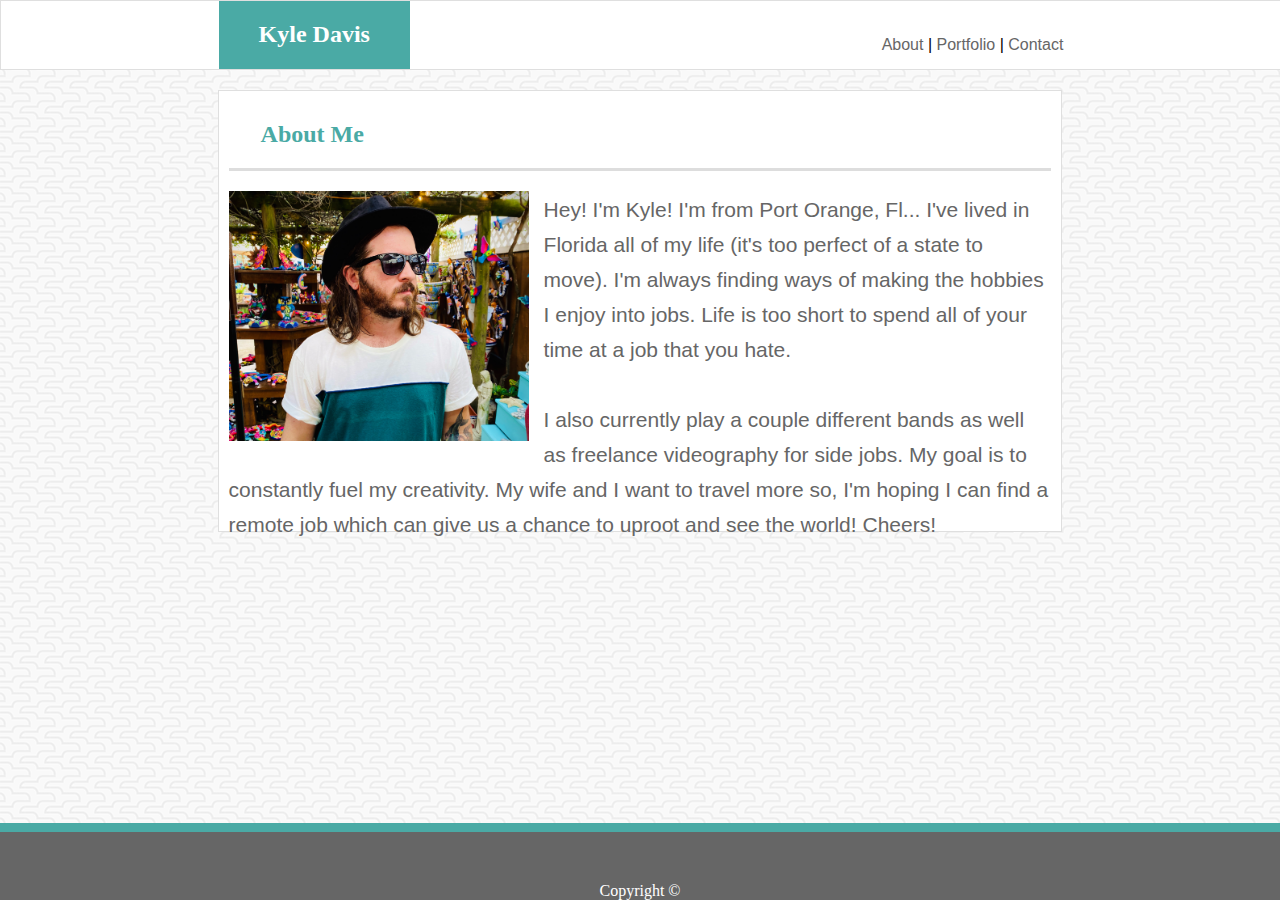
<file: index.html>
<!DOCTYPE html>
<html lang="en">
<head>

    <meta charset="UTF-8">
    <meta name="viewport" content="width=device-width, initial-scale=1.0">
    <title>Kyle Davis Portfolio</title>
    <link rel="shortcut icon" type="image/png" href="assets/images/kd-icon.png">
    <link rel="stylesheet" type="text/css" href="assets/css/style.css">

</head>


<body>
    <div class="top-bar">
        <div class="resize-fix">
            <div class="name-square">
                <h2 class="title-name">Kyle Davis</h2>
            </div>
            
            <div>
                <!-- navigation bar-->
                <div class="navBar">     
                    <a href="index.html">About</a> |
                    <a href="portfolio.html">Portfolio</a> |
                    <a href="contact.html">Contact</a> 
                </div>
            </div>
        </div>
    </div>
    
    <main>
        <div class="container">
            <h2 id="about-me">About Me</h2>
            <hr size="5">
            <img class="my-pic" src="assets/images/self-portrait.jpg" alt="Profile Picture" width="300" height="250">
    
            <p class="paragraph">
                Hey! I'm Kyle! I'm from Port Orange, Fl... I've lived in Florida all of my life (it's too perfect of a state to move).
                I'm always finding ways of making the hobbies I enjoy into jobs. Life is too short to spend all of your time at a job that you hate.
                <br>
                <br>
                I also currently play a couple different bands as well as freelance videography for side jobs. My goal is to constantly fuel my creativity.
                My wife and I want to travel more so, I'm hoping I can find a remote job which can give us a chance to uproot and see the world!
                Cheers!
            </p>
        </div>

    </main>

    <footer>
        <div id="copyright">
            Copyright &copy;
        </div> 
    </footer>

</body>
</html>
</file>
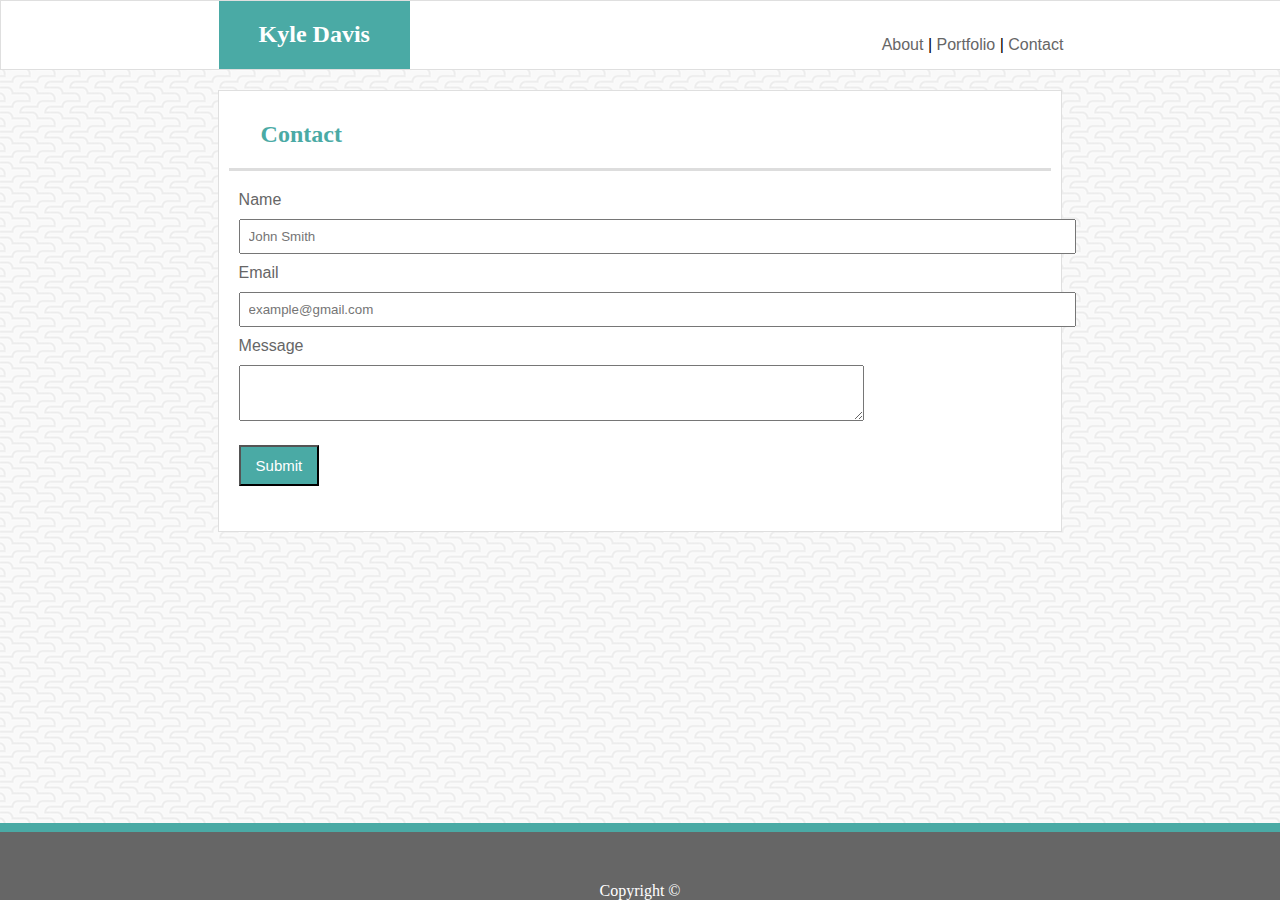
<file: contact.html>
<!DOCTYPE html>
<html lang="en">
<head>

    <meta charset="UTF-8">
    <meta name="viewport" content="width=device-width, initial-scale=1.0">
    <title>Kyle Davis Portfolio</title>
    <link rel="shortcut icon" type="image/png" href="assets/images/kd-icon.png">
    <link rel="stylesheet" type="text/css" href="assets/css/style.css">   
    <link rel="stylesheet" type="text/css" href="assets/css/contact-style.css">

</head>


<body>
    <div class="top-bar">
        <div class="resize-fix">
            <div class="name-square">
                <h2 class="title-name">Kyle Davis</h2>
            </div>
            
            <div>
                <!-- navigation bar-->
                <div class="navBar">     
                    <a href="index.html">About</a> |
                    <a href="portfolio.html">Portfolio</a> |
                    <a href="contact.html">Contact</a> 
                </div>
            </div>
        </div>
    </div>
    


    <!-- main content-->
    <main>
        <div class="container">
            <h2 id="contact-form">Contact</h2>
            <hr size="5">


            <div class="form-section">
                <form action="#">
                    <label for="name">Name</label><br>
                    <input type="text" id="name" name="name" placeholder="John Smith" size="100"><br>
                    
                    <label for="email">Email</label><br>
                    <input type="email" id="email" name="email" placeholder="example@gmail.com" size="100"><br>
    
                    <label for="message">Message</label><br>
                    <textarea id="message" name="message"></textarea><br>
    
                    <input type="submit" value="Submit" id="submit_button">
                </form>
            </div>
        </div>

    </main>

    <footer>
        <div id="copyright">
            Copyright &copy;
        </div> 
    </footer>

</body>
</html>
</file>
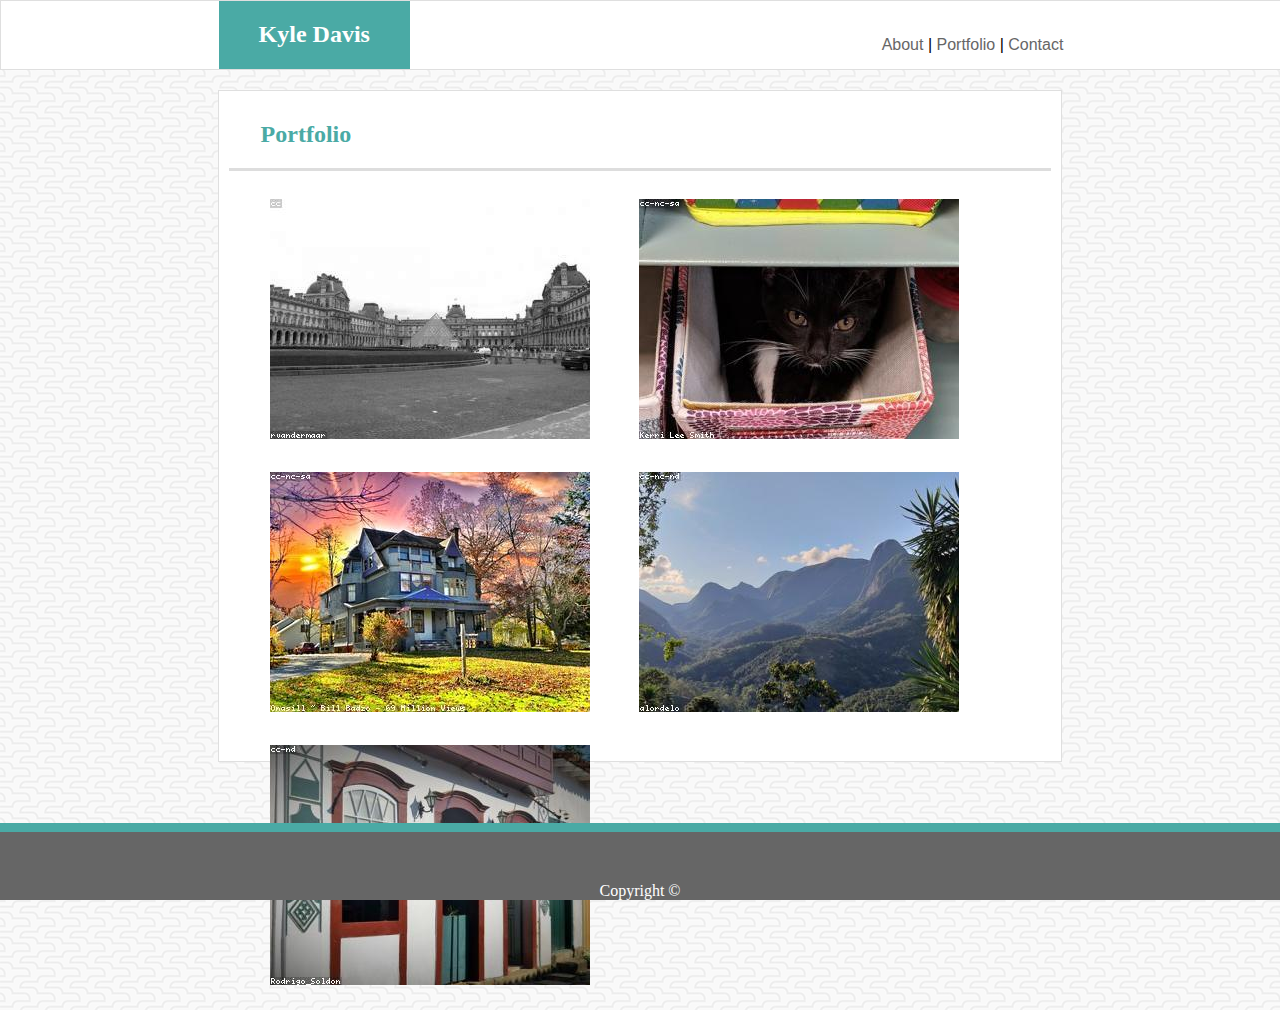
<file: portfolio.html>
<!DOCTYPE html>
<html lang="en">
<head>

    <meta charset="UTF-8">
    <meta name="viewport" content="width=device-width, initial-scale=1.0">
    <title>Kyle Davis Portfolio</title>
    <link rel="shortcut icon" type="image/png" href="assets/images/kd-icon.png">
    <link rel="stylesheet" type="text/css" href="assets/css/style.css">   
    <link rel="stylesheet" type="text/css" href="assets/css/portfolio-style.css">

</head>


<body>
    <div class="top-bar">
        <div class="resize-fix">
            <div class="name-square">
                <h2 class="title-name">Kyle Davis</h2>
            </div>
            
            <div>
                <!-- navigation bar-->
                <div class="navBar">     
                    <a href="index.html">About</a> |
                    <a href="portfolio.html">Portfolio</a> |
                    <a href="contact.html">Contact</a> 
                </div>
            </div>
        </div>
    </div>
    


    <!-- main content-->
    <main>
        <div class="container">
            <h2 id="portfolio">Portfolio</h2>
            <hr size="5">


                <div class="projects-container">

                    <div class="project-square" id="proj1">
                        <a href="#">
                            <img src="assets/images/placeholder1.jpg" alt="">
                        </a>
                    </div>

                    <div class="project-square" id="proj2">
                        <a href="#">
                            <img src="assets/images/placeholder2.jpg" alt="">
                        </a>
                    </div>

                    <div class="project-square" id="proj3">
                        <a href="#">
                            <img src="assets/images/placeholder3.jpg" alt="">
                        </a>
                    </div>

                    <div class="project-square" id="proj4">
                        <a href="#">
                            <img src="assets/images/placeholder4.jpg" alt="">
                        </a>
                    </div>

                    <div class="project-square" id="proj5">
                        <a href="#">
                            <img src="assets/images/placeholder5.jpg" alt="">
                        </a>
                    </div>


                </div>

        </div>

    </main>

    <footer>
        <div id="copyright">
            Copyright &copy;
        </div> 
    </footer>

</body>
</html>
</file>
<file: assets/css/contact-style.css>
#contact-form {
    color: #4aaaa5;
    margin-left: 32px;
    font-family: Georgia, 'Times New Roman', Times, serif
}

form {
    font-family: Arial, Helvetica, sans-serif;
    margin: 10px;
    color: #666666;
}

input {
    margin: 10px 0 10px 0;
    padding: 8px;
}

#submit_button {
    padding: 10px 15px;
    background-color: #4aaaa5;
    color: white;
    font-family: Arial, Helvetica, sans-serif;
    font-size: 15px;
}


#submit_button:hover {
    opacity: 50%;
}

#message {
    width: 619px;
    height: 50px;
    margin: 10px 0 10px 0;
}
</file>
<file: assets/css/portfolio-style.css>
#portfolio {
    color: #4aaaa5;
    margin-left: 32px;
    font-family: Georgia, 'Times New Roman', Times, serif;
}



.container {
    height: 650px;
}

.project-container {
    display: flex;
    flex-direction: row-reverse;
}

.project-square {
    padding: 8px;
    margin-left: 33px;
    margin-bottom: 13px;
}

.proj-name {
    
    position: relative;
    bottom: 15px;
    text-align: center;
    z-index: 2;
}

#proj1 {
    float: left;
}

#proj2 {
    float: left;
}

#proj3 {
    float: left;
}

#proj4 {
    float: left;
}

#proj5 {
    float: left;
}
</file>
<file: assets/css/style.css>
/* too far in project to use reset.. sorry */

/* fixes jumpy page issue */
html {
    overflow-y: scroll; 
}


body {
    background-image: url(../images/mainbackground.png);
    min-height: 100vh;
    margin: 0px;
}

main {
    background-color: white;
    width: 66%;
    margin-left: auto;
    margin-right: auto;
}


.container {
    border: solid 1px #dfdfdf;
    padding: 10px;
    height: 420px;
}

.resize-fix {
    width: 66%;
    margin-left: auto;
    margin-right: auto;
}

hr {
    background-color: #dddddd;
    border-style: none;
    margin-bottom: 20px;
}


#about-me {
    color: #4aaaa5;
    margin-left: 32px;
    font-family: Georgia, 'Times New Roman', Times, serif
}

.top-bar {
    text-align: right;
    background-color: white;
    height: 68px;
    width: 100%;
    top: 0px;
    margin-bottom: 20px;
    border: solid 1px #dfdfdf;
}

.name-square {
    background-color: #4aaaa5;
    height: 68px;
    position: relative;
    padding: 0px 40px;
    float: left;
}

.title-name {
    color: white;
    font-family: Georgia, 'Times New Roman', Times, serif;
}

.navBar {
    font-family: Arial, Helvetica, sans-serif;
    position: relative;
    height: 68px;
    justify-content: flex-end;
    padding-top: 35px;   
}

a:link {
    color: #666666;
    text-decoration: none;
}

a:visited {
    color: #666666;
    text-decoration: none;
}

a:hover {
    color: #4aaaa5;
}


footer {
    background-color: #666666;
    position: fixed;
    bottom: 0;    
    width: 100%;
    padding-top: 50px;
    border-top: 9px #4aaaa5 solid;
}

#copyright {
    text-align: center;
    color: white;
}

.my-pic {
    float: left;
    padding-right: 15px;
}

.paragraph {
    font-size: 21px;
    font-family: Arial, Helvetica, sans-serif;
    line-height: 35px;
    color: #666666;
}
</file>
